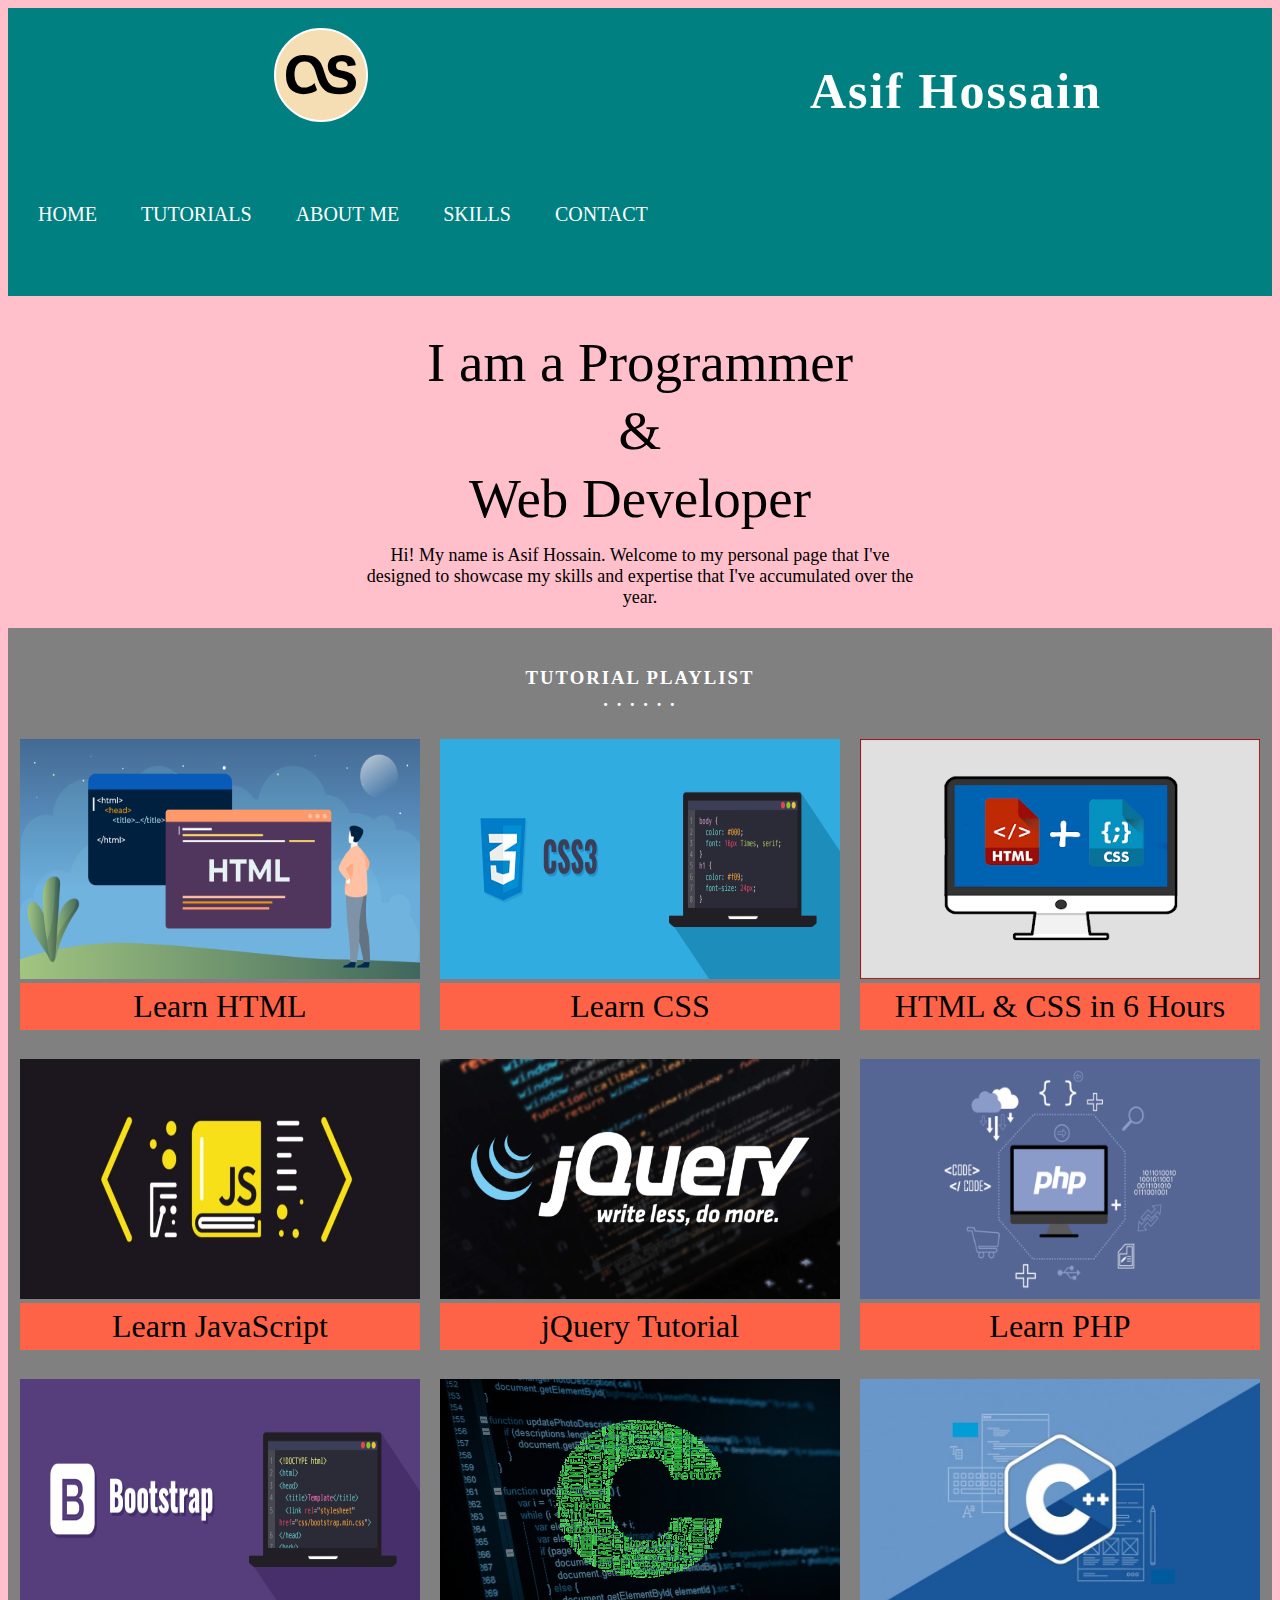
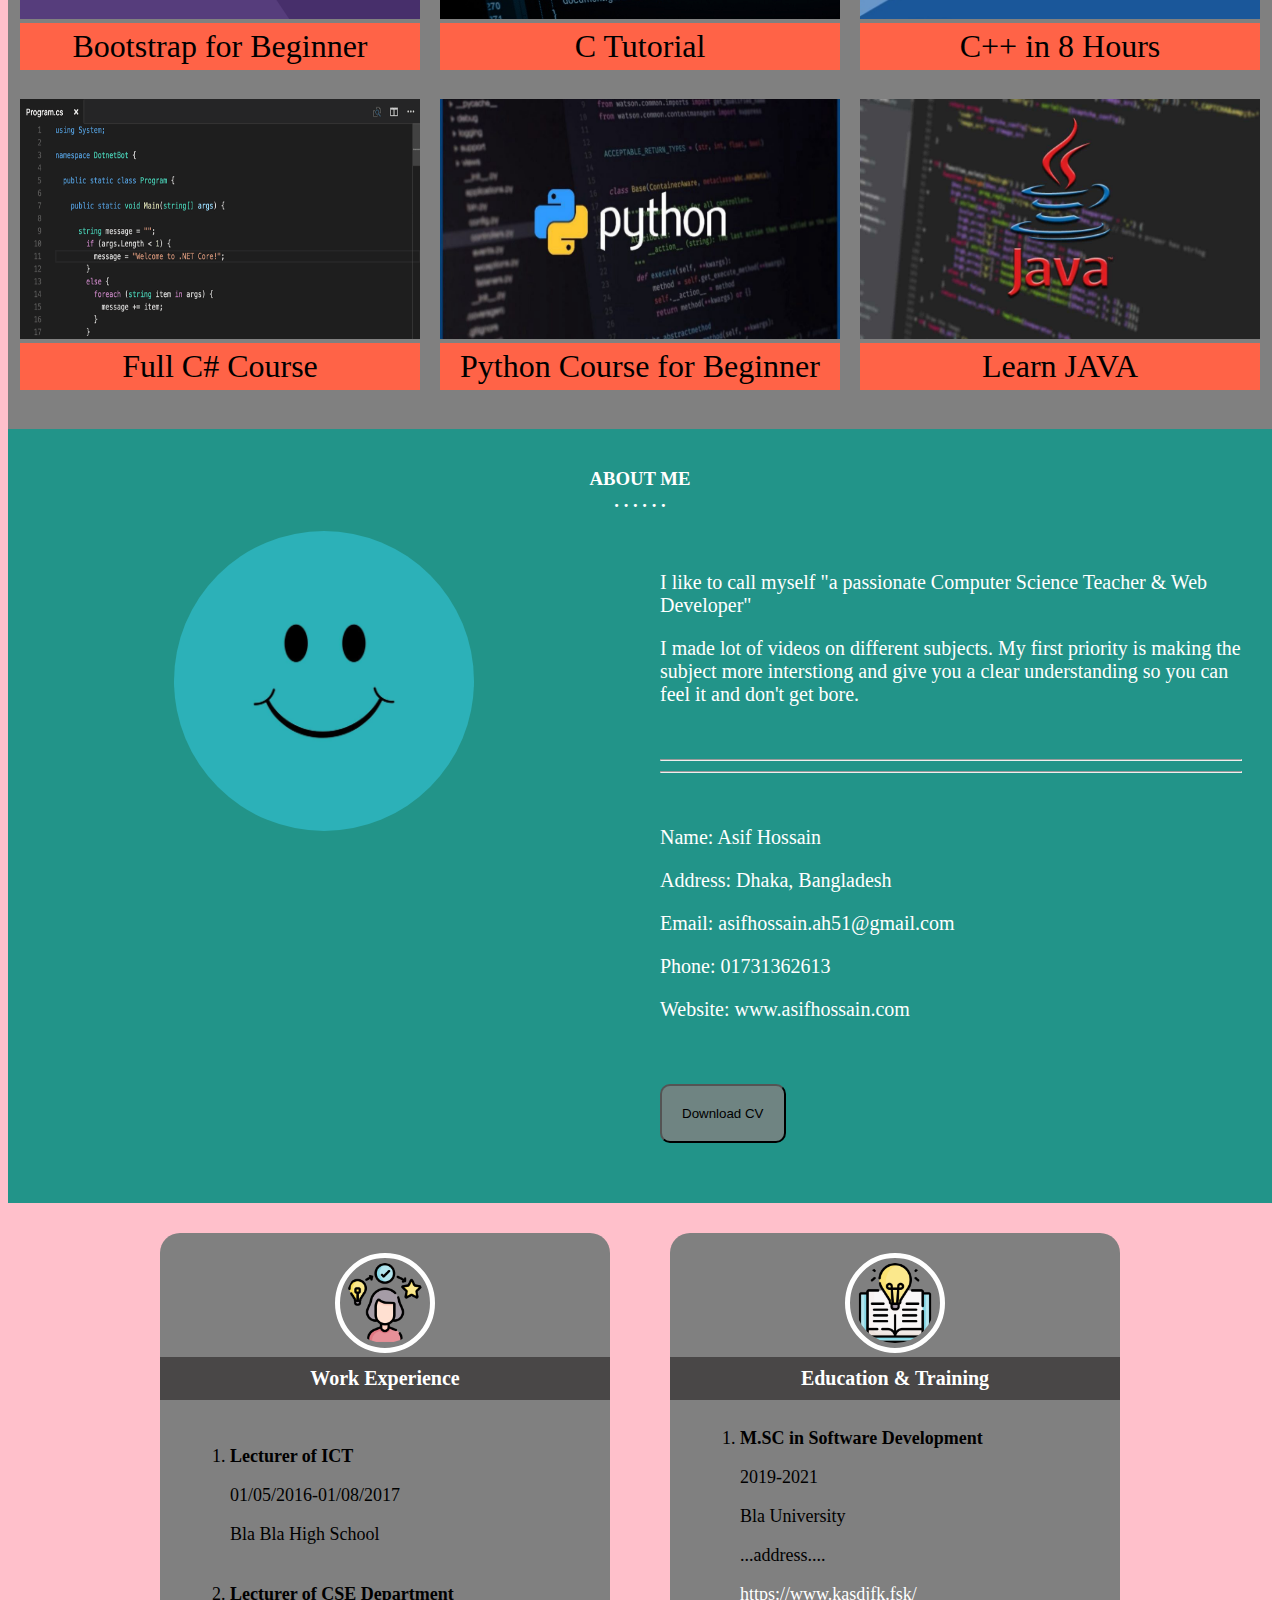
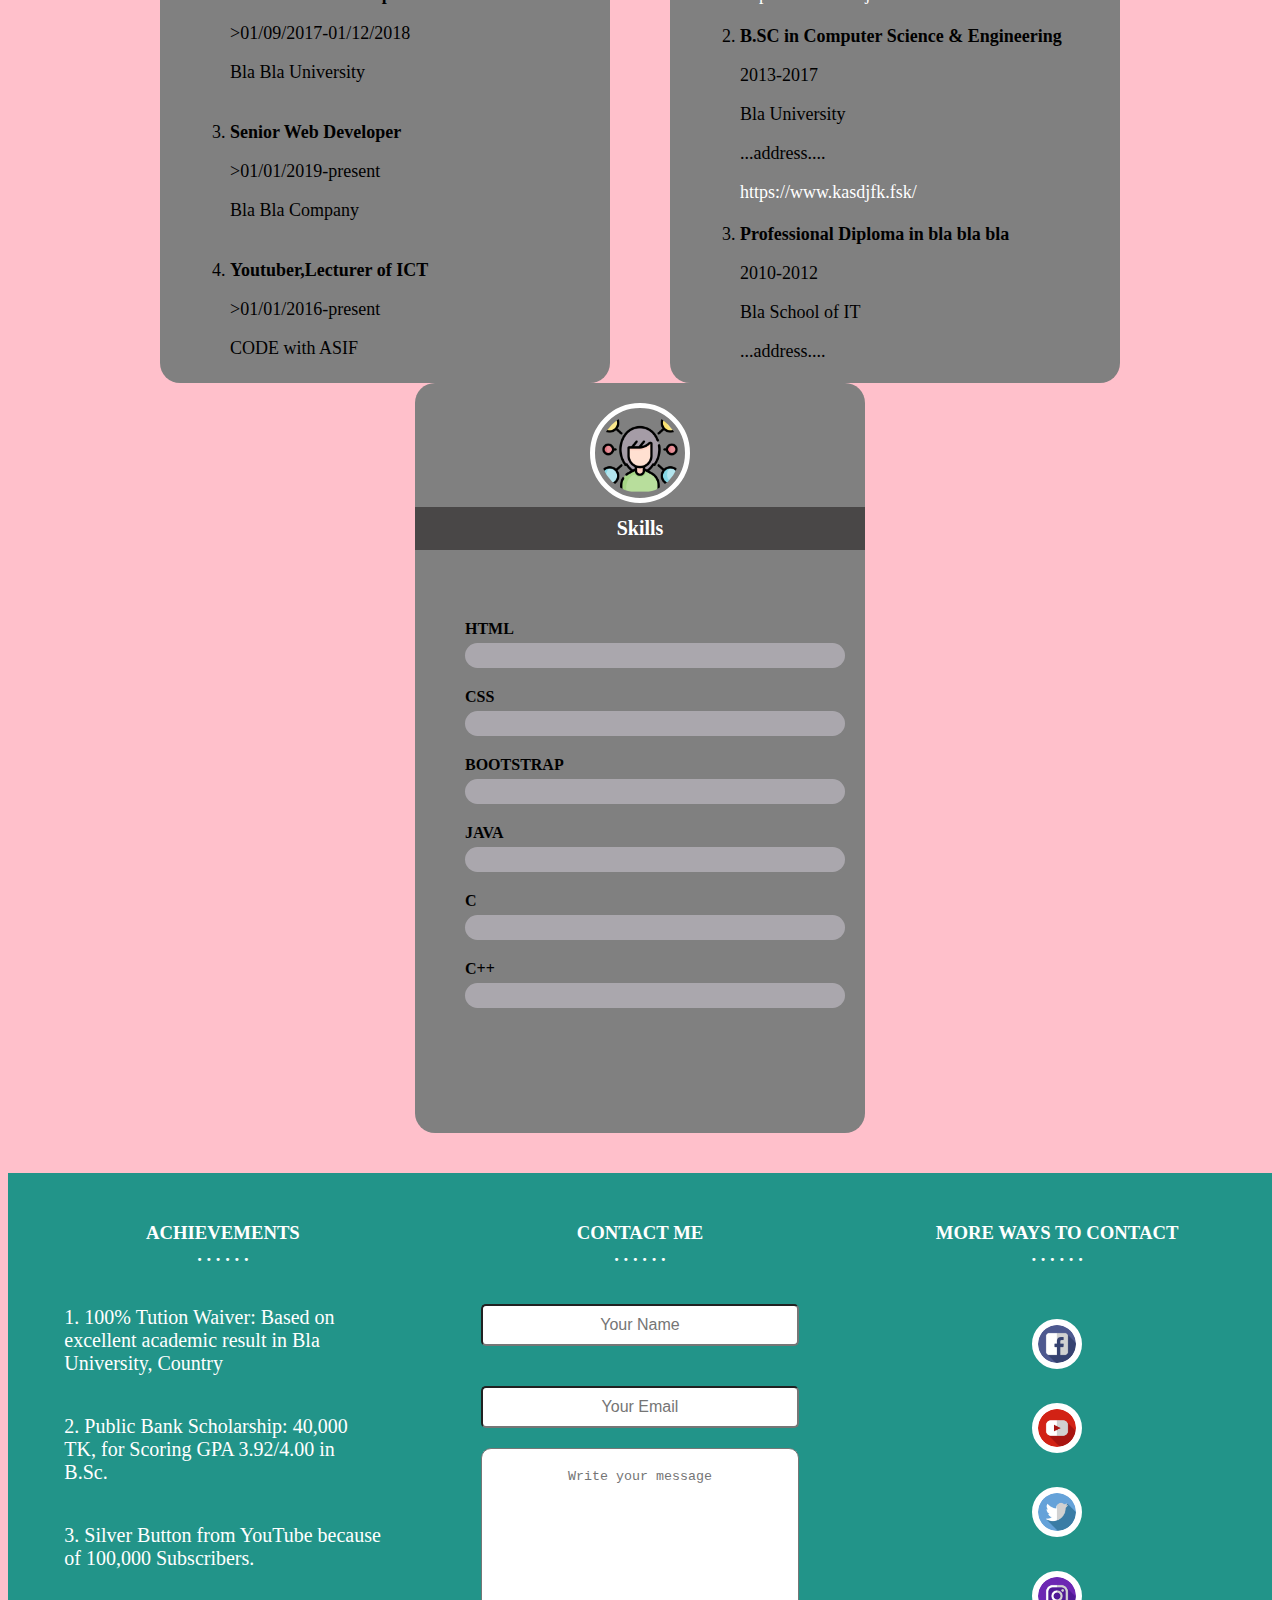
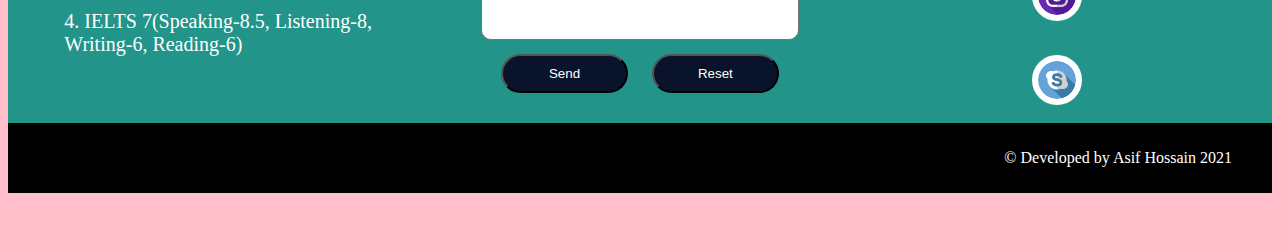
<file: index.html>
<!DOCTYPE html>
<html lang="en">

<head>
    <meta charset="UTF-8">
    <meta http-equiv="X-UA-Compatible" content="IE=edge">
    <meta name="viewport" content="width=device-width, initial-scale=1.0">
    <link rel="stylesheet" href="portfolio.css">
    <link rel="stylesheet" href="https://cdnjs.cloudflare.com/ajax/libs/font-awesome/5.15.3/css/all.min.css">
    <title>Portfolio</title>

</head>

<body>


    <!-- Header Line -->
    <div class="header">
        <div class="fst">
            <div class="logo">
                <i class="fab fa-lastfm"></i>
            </div>
        </div>
        <div class="snd">
            <div class="name">
                <h1>Asif Hossain</h1>
            </div>
        </div>


        <!-- I am a PROGRAMMER -->
        <div class="trd">
            <div class="menu">
                <a href="#home">HOME</a>
                <a href="#tutorials">TUTORIALS</a>
                <a href="#aboutme">ABOUT ME</a>
                <a href="#skills">SKILLS</a>
                <a href="#contactme">CONTACT</a>
            </div>
        </div>
    </div>
    <div class="home" id="home">
        <p>I am a Programmer</p>
        <p>&</p>
        <p>Web Developer</p>
    </div>
    <div class="home2">
        <p> Hi! My name is Asif Hossain. Welcome to my personal page that I've designed to showcase my skills and
            expertise that I've accumulated over the year.</p>
    </div>



    <!-- Tutorial CARDS -->

    <div class="tutorial" id="tutorials">
        <div class="title">
            <h3> TUTORIAL PLAYLIST <br>
                . . . . . . </h3>
        </div>

        <div class="card">
            <img src="html.png" alt="">
            <div class="cardbody">
                <div class="cardtitle"> Learn HTML </div>
            </div>
        </div>
        <div class="card">
            <img src="css.png" alt="">
            <div class="cardbody">
                <div class="cardtitle"> Learn CSS </div>
            </div>
        </div>
        <div class="card">
            <img src="htmlcss.png" alt="">
            <div class="cardbody">
                <div class="cardtitle"> HTML & CSS in 6 Hours</div>
            </div>
        </div>
        <div class="card">
            <img src="javascript.jpg" alt="">
            <div class="cardbody">
                <div class="cardtitle"> Learn JavaScript </div>
            </div>
        </div>

        <div class="card">
            <img src="jquery.jpg" alt="">
            <div class="cardbody">
                <div class="cardtitle"> jQuery Tutorial </div>
            </div>
        </div>
        <div class="card">
            <img src="php.png" alt="">
            <div class="cardbody">
                <div class="cardtitle"> Learn PHP </div>
            </div>
        </div>
        <div class="card">
            <img src="bootstrap.png" alt="">
            <div class="cardbody">
                <div class="cardtitle"> Bootstrap for Beginner </div>
            </div>
        </div>
        <div class="card">
            <img src="c.jpg" alt="">
            <div class="cardbody">
                <div class="cardtitle"> C Tutorial </div>
            </div>
        </div>

        <div class="card">
            <img src="cpp.jpg" alt="">
            <div class="cardbody">
                <div class="cardtitle"> C++ in 8 Hours </div>
            </div>
        </div>
        <div class="card">
            <img src="csharp.png" alt="">
            <div class="cardbody">
                <div class="cardtitle"> Full C# Course </div>
            </div>
        </div>
        <div class="card">
            <img src="python.jpg" alt="">
            <div class="cardbody">
                <div class="cardtitle"> Python Course for Beginner </div>
            </div>
        </div>
        <div class="card">
            <img src="java.jpg" alt="">
            <div class="cardbody">
                <div class="cardtitle"> Learn JAVA </div>
            </div>
        </div>
    </div>



    <!-- ABOUT ME -->

    <div class="aboutme" id="aboutme">
        <div class="title">
            <h3> ABOUT ME <br>
                . . . . . . </h3>
        </div>
        <div class="body1">
            <img src="0.jpg" alt="">
        </div>
        <div class="body2">
            <div class="ptx">
                <p>I like to call myself "a passionate Computer Science Teacher & Web Developer"</p>
                <p>I made lot of videos on different subjects. My first priority is making the subject more interstiong
                    and give you a clear understanding so you can feel it and don't get bore.</p>
                <br> <hr><hr> <br>

                <P> Name: Asif Hossain</P>
                <p> Address: Dhaka, Bangladesh</p>
                <p> Email: asifhossain.ah51@gmail.com</p>
                <p> Phone: 01731362613</p>
                <p> Website: www.asifhossain.com</p>
                <br>
                <p><button><a href="learning.png" style="text-decoration: none; color: black;" download> Download CV</a></button></p>
            </div>
        </div>

    </div>



    <!-- Skills CARD -->

    <div class="skills" id="skills">
        <div class="card">
            <div class="slogo"><img src="experience.png" alt=""></div>
            <div class="title"> Work Experience </div>
            <br>

            <div class="list">
                <ol>
                    <li>
                        <b>Lecturer of ICT</b>
                        <p>01/05/2016-01/08/2017</p>
                        <p>Bla Bla High School</p>
    
                    </li>
                    <br>
    
                    <li>
                        <b>Lecturer of CSE Department</b>
                        <p>>01/09/2017-01/12/2018</p>
                        <p>Bla Bla University</p>
                    </li>
                    <br>
    
                    <li>
                        <b>Senior Web Developer</b>
                        <p>>01/01/2019-present</p>
                        <p>Bla Bla Company</p>
                    </li>
                    <br>

                    <li>
                        <b>Youtuber,Lecturer of ICT</b>
                        <p>>01/01/2016-present</p>
                        <p>CODE with ASIF</p>
                    </li>
    
                </ol>
            </div>
        </div>
        <div class="card">
            <div class="slogo"><img src="learning.png" alt=""></div>
            <div class="title"> Education & Training </div>
            <div class="list">
                <ol>
                    <li>
                        <b>M.SC in Software Development</b>
                        <p>2019-2021</p>
                        <p>Bla University</p>
                        <p>...address....</p>
                        <a href="#">https://www.kasdjfk.fsk/</a>
    
                    </li>
                    <br>
    
                    <li>
                        <b>B.SC in Computer Science & Engineering</b>
                        <p>2013-2017</p>
                        <p>Bla University</p>
                        <p>...address....</p>
                        <a href="#">https://www.kasdjfk.fsk/</a>
                    </li>
                    <br>
    
                    <li>
                        <b>Professional Diploma in bla bla bla</b>
                        <p>2010-2012</p>
                        <p>Bla School of IT</p>
                        <p>...address....</p>
                        
                    </li>
                </ol>
            </div>
        </div>
        <div class="card">
            <div class="slogo"><img src="skill.png" alt=""></div>
            <div class="title"> Skills </div>

            <div class="skillcontainer">

                <ul>
        
                    <li class="html">html</li>
                    <li class="css">css</li>
                    <li class="boot">Bootstrap</li>
                    <li class="java">java</li>
                    <li class="c">c</li>
                    <li class="cpp">c++</li>
                </ul>
        </div>
    </div>


    <!-- CONTACT ME -->


    <div class="contactme" id="contactme">

        <div class="card achievements">
            <div class="title">
                <h3> ACHIEVEMENTS <br>
                    . . . . . . </h3>
            </div>

            <div class="body">
                <p>1. 100% Tution Waiver: Based on excellent academic result in Bla University, Country</p>
                <p>2. Public Bank Scholarship: 40,000 TK, for Scoring GPA 3.92/4.00 in B.Sc.</p>
                <p>3. Silver Button from YouTube because of 100,000 Subscribers.</p>
                <p>4. IELTS 7(Speaking-8.5, Listening-8, Writing-6, Reading-6)
                    <br><br>
                </p>
            </div>

        </div>
        <div class="card contacts">
            <div class="title">
                <h3> CONTACT ME <br>
                    . . . . . . </h3>
            </div>
            <div class="body">
                <form action="mailto:asifhossain.ah51@gmail.com" method="post" enctype="text/plain">
                    <input type="text" name="MyName" placeholder="Your Name">
                    <input type="email" name="MyEmail" placeholder="Your Email">
                    <textarea name="MyMessage" id="" cols="30" rows="10" placeholder="Write your message"></textarea>
                    <input type="submit" value="Send">
                    <input type="reset" value="Reset">
                </form>

            </div>

        </div>
        <div class="card more">
            <div class="title">
                <h3> MORE WAYS TO CONTACT <br>
                    . . . . . . </h3>
            </div>
            <div class="body">
                <img src="facebook.png" alt="">
                <img src="youtube.png" alt="">
                <img src="twitter.png" alt="">
                <img src="instagram.png" alt="">
                <img src="skype.png" alt="">
                <img src="linkedin.png" alt="">
            </div>

        </div>
    </div>




    <!-- Footer-->

    <div class="footer" >
        <p> &copy; Developed by Asif Hossain 2021</p>
    </div>
</body>

</html>
</file>
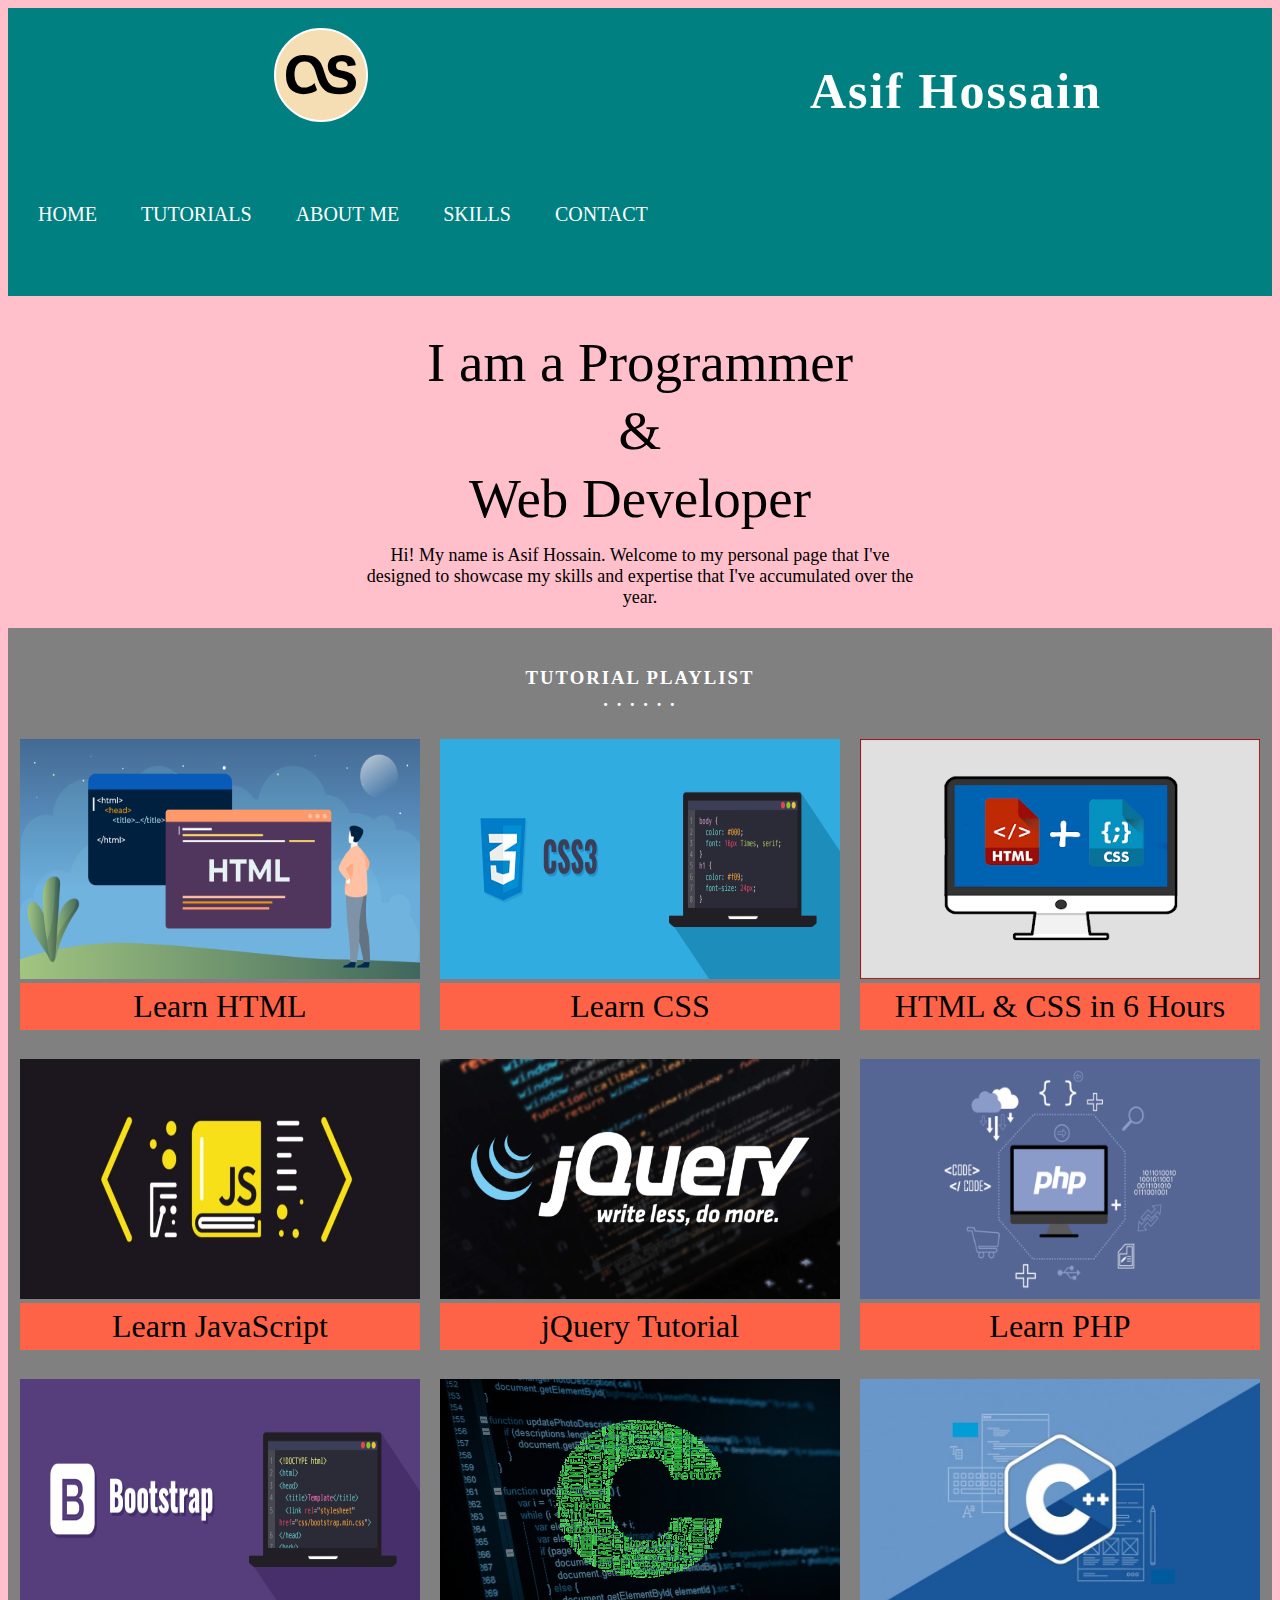
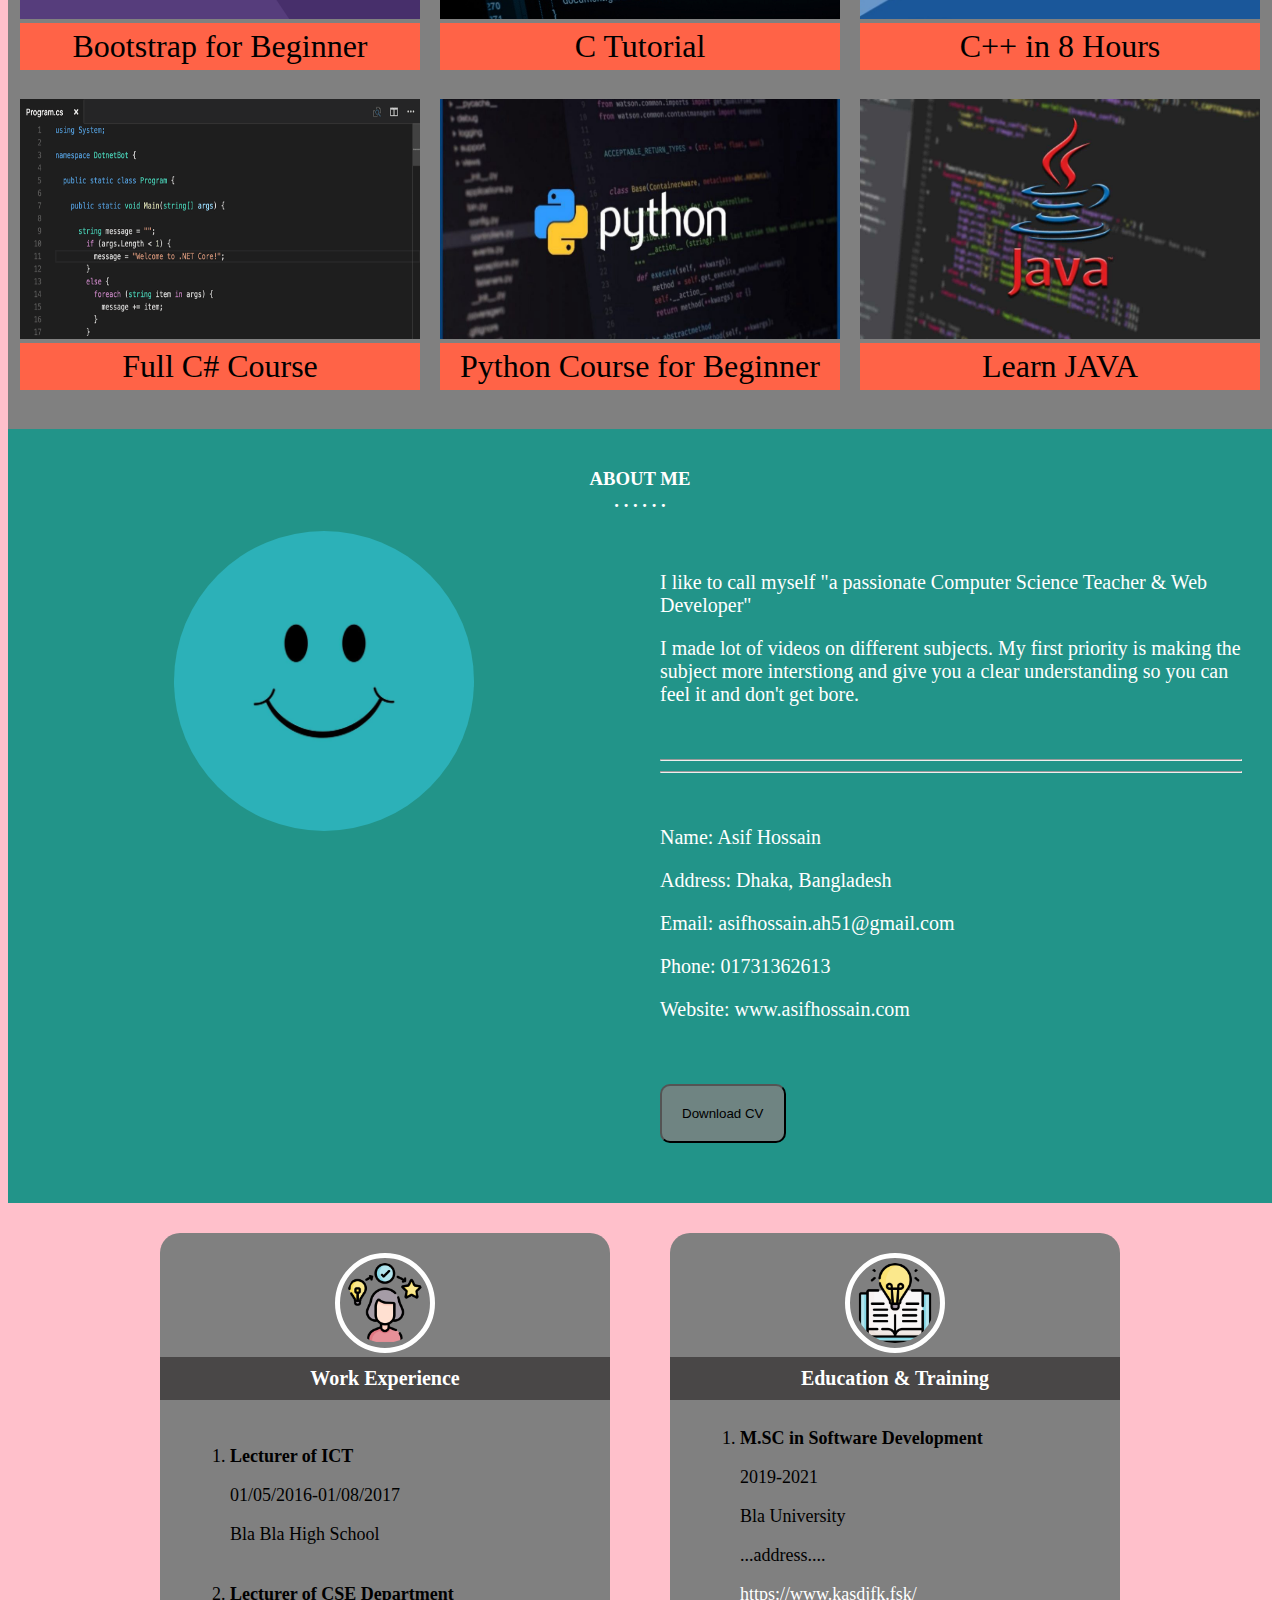
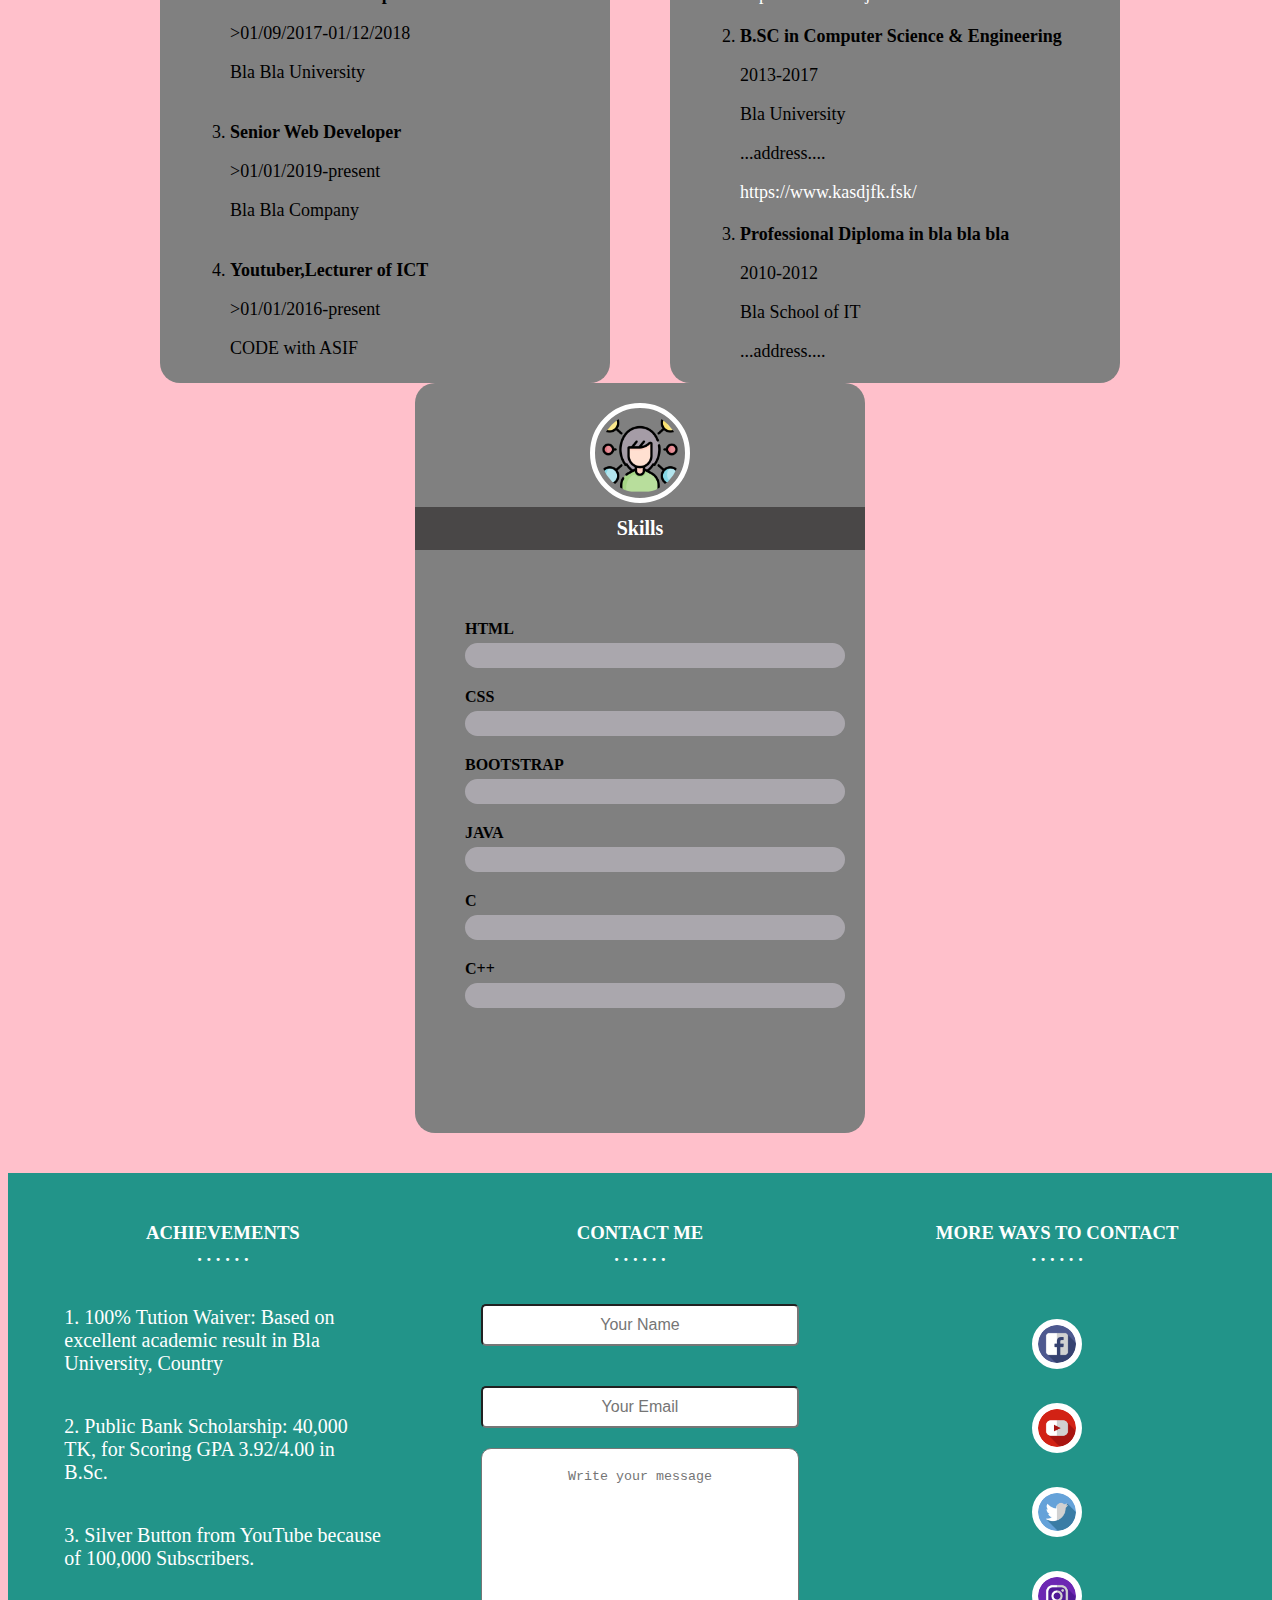
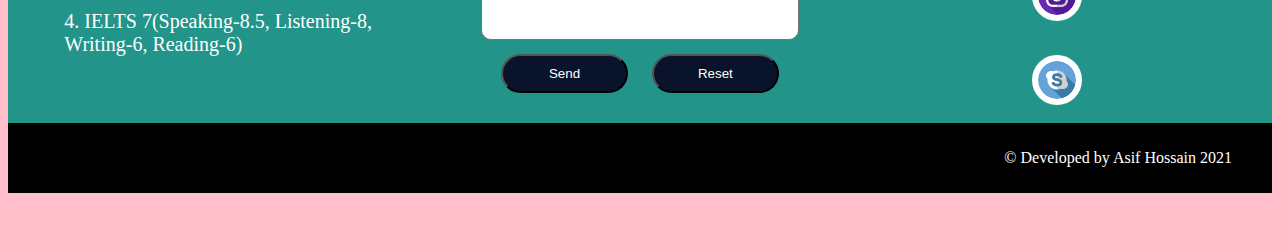
<file: portfolio.html>
<!DOCTYPE html>
<html lang="en">

<head>
    <meta charset="UTF-8">
    <meta http-equiv="X-UA-Compatible" content="IE=edge">
    <meta name="viewport" content="width=device-width, initial-scale=1.0">
    <link rel="stylesheet" href="portfolio.css">
    <link rel="stylesheet" href="https://cdnjs.cloudflare.com/ajax/libs/font-awesome/5.15.3/css/all.min.css">
    <title>Portfolio</title>

</head>

<body>


    <!-- Header Line -->
    <div class="header">
        <div class="fst">
            <div class="logo">
                <i class="fab fa-lastfm"></i>
            </div>
        </div>
        <div class="snd">
            <div class="name">
                <h1>Asif Hossain</h1>
            </div>
        </div>


        <!-- I am a PROGRAMMER -->
        <div class="trd">
            <div class="menu">
                <a href="#home">HOME</a>
                <a href="#tutorials">TUTORIALS</a>
                <a href="#aboutme">ABOUT ME</a>
                <a href="#skills">SKILLS</a>
                <a href="#contactme">CONTACT</a>
            </div>
        </div>
    </div>
    <div class="home" id="home">
        <p>I am a Programmer</p>
        <p>&</p>
        <p>Web Developer</p>
    </div>
    <div class="home2">
        <p> Hi! My name is Asif Hossain. Welcome to my personal page that I've designed to showcase my skills and
            expertise that I've accumulated over the year.</p>
    </div>



    <!-- Tutorial CARDS -->

    <div class="tutorial" id="tutorials">
        <div class="title">
            <h3> TUTORIAL PLAYLIST <br>
                . . . . . . </h3>
        </div>

        <div class="card">
            <img src="html.png" alt="">
            <div class="cardbody">
                <div class="cardtitle"> Learn HTML </div>
            </div>
        </div>
        <div class="card">
            <img src="css.png" alt="">
            <div class="cardbody">
                <div class="cardtitle"> Learn CSS </div>
            </div>
        </div>
        <div class="card">
            <img src="htmlcss.png" alt="">
            <div class="cardbody">
                <div class="cardtitle"> HTML & CSS in 6 Hours</div>
            </div>
        </div>
        <div class="card">
            <img src="javascript.jpg" alt="">
            <div class="cardbody">
                <div class="cardtitle"> Learn JavaScript </div>
            </div>
        </div>

        <div class="card">
            <img src="jquery.jpg" alt="">
            <div class="cardbody">
                <div class="cardtitle"> jQuery Tutorial </div>
            </div>
        </div>
        <div class="card">
            <img src="php.png" alt="">
            <div class="cardbody">
                <div class="cardtitle"> Learn PHP </div>
            </div>
        </div>
        <div class="card">
            <img src="bootstrap.png" alt="">
            <div class="cardbody">
                <div class="cardtitle"> Bootstrap for Beginner </div>
            </div>
        </div>
        <div class="card">
            <img src="c.jpg" alt="">
            <div class="cardbody">
                <div class="cardtitle"> C Tutorial </div>
            </div>
        </div>

        <div class="card">
            <img src="cpp.jpg" alt="">
            <div class="cardbody">
                <div class="cardtitle"> C++ in 8 Hours </div>
            </div>
        </div>
        <div class="card">
            <img src="csharp.png" alt="">
            <div class="cardbody">
                <div class="cardtitle"> Full C# Course </div>
            </div>
        </div>
        <div class="card">
            <img src="python.jpg" alt="">
            <div class="cardbody">
                <div class="cardtitle"> Python Course for Beginner </div>
            </div>
        </div>
        <div class="card">
            <img src="java.jpg" alt="">
            <div class="cardbody">
                <div class="cardtitle"> Learn JAVA </div>
            </div>
        </div>
    </div>



    <!-- ABOUT ME -->

    <div class="aboutme" id="aboutme">
        <div class="title">
            <h3> ABOUT ME <br>
                . . . . . . </h3>
        </div>
        <div class="body1">
            <img src="0.jpg" alt="">
        </div>
        <div class="body2">
            <div class="ptx">
                <p>I like to call myself "a passionate Computer Science Teacher & Web Developer"</p>
                <p>I made lot of videos on different subjects. My first priority is making the subject more interstiong
                    and give you a clear understanding so you can feel it and don't get bore.</p>
                <br> <hr><hr> <br>

                <P> Name: Asif Hossain</P>
                <p> Address: Dhaka, Bangladesh</p>
                <p> Email: asifhossain.ah51@gmail.com</p>
                <p> Phone: 01731362613</p>
                <p> Website: www.asifhossain.com</p>
                <br>
                <p><button> Download CV</button></p>
            </div>
        </div>

    </div>



    <!-- Skills CARD -->

    <div class="skills" id="skills">
        <div class="card">
            <div class="slogo"><img src="experience.png" alt=""></div>
            <div class="title"> Work Experience </div>
            <br>

            <div class="list">
                <ol>
                    <li>
                        <b>Lecturer of ICT</b>
                        <p>01/05/2016-01/08/2017</p>
                        <p>Bla Bla High School</p>
    
                    </li>
                    <br>
    
                    <li>
                        <b>Lecturer of CSE Department</b>
                        <p>>01/09/2017-01/12/2018</p>
                        <p>Bla Bla University</p>
                    </li>
                    <br>
    
                    <li>
                        <b>Senior Web Developer</b>
                        <p>>01/01/2019-present</p>
                        <p>Bla Bla Company</p>
                    </li>
                    <br>

                    <li>
                        <b>Youtuber,Lecturer of ICT</b>
                        <p>>01/01/2016-present</p>
                        <p>CODE with ASIF</p>
                    </li>
    
                </ol>
            </div>
        </div>
        <div class="card">
            <div class="slogo"><img src="learning.png" alt=""></div>
            <div class="title"> Education & Training </div>
            <div class="list">
                <ol>
                    <li>
                        <b>M.SC in Software Development</b>
                        <p>2019-2021</p>
                        <p>Bla University</p>
                        <p>...address....</p>
                        <a href="#">https://www.kasdjfk.fsk/</a>
    
                    </li>
                    <br>
    
                    <li>
                        <b>B.SC in Computer Science & Engineering</b>
                        <p>2013-2017</p>
                        <p>Bla University</p>
                        <p>...address....</p>
                        <a href="#">https://www.kasdjfk.fsk/</a>
                    </li>
                    <br>
    
                    <li>
                        <b>Professional Diploma in bla bla bla</b>
                        <p>2010-2012</p>
                        <p>Bla School of IT</p>
                        <p>...address....</p>
                        
                    </li>
                </ol>
            </div>
        </div>
        <div class="card">
            <div class="slogo"><img src="skill.png" alt=""></div>
            <div class="title"> Skills </div>

            <div class="skillcontainer">

                <ul>
        
                    <li class="html">html</li>
                    <li class="css">css</li>
                    <li class="boot">Bootstrap</li>
                    <li class="java">java</li>
                    <li class="c">c</li>
                    <li class="cpp">c++</li>
                </ul>
        </div>
    </div>


    <!-- CONTACT ME -->


    <div class="contactme" id="contactme">

        <div class="card achievements">
            <div class="title">
                <h3> ACHIEVEMENTS <br>
                    . . . . . . </h3>
            </div>

            <div class="body">
                <p>1. 100% Tution Waiver: Based on excellent academic result in Bla University, Country</p>
                <p>2. Public Bank Scholarship: 40,000 TK, for Scoring GPA 3.92/4.00 in B.Sc.</p>
                <p>3. Silver Button from YouTube because of 100,000 Subscribers.</p>
                <p>4. IELTS 7(Speaking-8.5, Listening-8, Writing-6, Reading-6)
                    <br><br>
                </p>
            </div>

        </div>
        <div class="card contacts">
            <div class="title">
                <h3> CONTACT ME <br>
                    . . . . . . </h3>
            </div>
            <div class="body">
                <form action="mailto:asifhossain.ah51@gmail.com" method="post" enctype="text/plain">
                    <input type="text" name="MyName" placeholder="Your Name">
                    <input type="email" name="MyEmail" placeholder="Your Email">
                    <textarea name="MyMessage" id="" cols="30" rows="10" placeholder="Write your message"></textarea>
                    <input type="submit" value="Send">
                    <input type="reset" value="Reset">
                </form>

            </div>

        </div>
        <div class="card more">
            <div class="title">
                <h3> MORE WAYS TO CONTACT <br>
                    . . . . . . </h3>
            </div>
            <div class="body">
                <img src="facebook.png" alt="">
                <img src="youtube.png" alt="">
                <img src="twitter.png" alt="">
                <img src="instagram.png" alt="">
                <img src="skype.png" alt="">
                <img src="linkedin.png" alt="">
            </div>

        </div>
    </div>




    <!-- Footer-->

    <div class="footer" >
        <p> &copy; Developed by Asif Hossain 2021</p>
    </div>
</body>

</html>
</file>
<file: portfolio.css>
*{
    box-sizing: border-box;
}
.header{
    box-sizing: border-box;
    display:flex ;
    flex-wrap: wrap;
    background-color: teal;
    padding: 20px 0;
}
.fst{width: 30%;
    margin: 0 auto;}
.snd{width: 30%;
    margin: 0 auto;}
.trt{width: 40%;
    margin: 0 auto;}
.logo{
    height: 100px;
    width: 100px;
    font-size: 70px;
    margin: auto auto;
}
i{
    border: 2px solid white;
    background-color:wheat;
    border-radius: 50%;
    padding: 10px;
}
.name{
    color: white;
    height: max-content;
    width: max-content;
    margin: 0 auto;
    font-size: 25px;
    letter-spacing: 2px
}
.menu{
    height: max-content;
    width: max-content;
    margin: 50px 10px;
}
.menu a{
    text-decoration: none;
    color: white;
    margin: 40px 20px;
    font-size: 20px;
}

/* MENU ENDS HERE..... */



/* HOME DESCRIPTION STARTS....... */


.home{
    margin: 0 auto;
    text-align: center;
    font-family: Brush Script MT, Brush Script Std, cursive;
    font-size: 55px;
    padding: 30px 0 10px 0;
}
.home > p{
    margin: 5px 0;
}
.home2 > p{
    width: 550px;
    text-align: center;
    margin: 0 auto;
    padding-bottom: 20px;
    font-size: 18px;
}


/* TUTORIAL STARTS...... */


.tutorial{
    background-color: gray;
    text-align: center;
    padding: 20px 0;

    box-sizing: border-box;
    display: flex;
    flex-wrap: wrap;
    justify-content: center;
    align-items: center;
}
.tutorial > .title{
    color: white;
    width: 100%;
    letter-spacing: 2px;
}
.card{
    width: 400px;
    height: 300px;
    margin: 10px;
    box-sizing: border-box;
}
.cardbody{
    padding: 5px;
    background-color: tomato;
}
.cardbody > .cardtitle{
    font-size: 2rem;
    text-align: center;
}
img{
    width: 100%;
    height: 80%;
}

/*  ABOUT  ME  STARTS */
.aboutme{
    background-color: rgb(34, 148, 137);
    text-align: center;
    padding: 20px 0;
    color: white;

    box-sizing: border-box;
    display: flex;
    flex-wrap: wrap;
}
.aboutme > .title{
    width: 100%;
}
.aboutme > .body1{
    width: 50%;
}
.aboutme > .body2{
    width: 50%;
    padding-right: 10px ;

}
.aboutme > .body1 > img{
    height: 300px;
    width: 300px;
    border-radius: 50%;
}
.ptx{
    padding: 20px;
    text-align: left;
    font-size: 20px;
}
.btn{
    margin: 0 auto;
}
button{
    background-color: rgba(128, 128, 128, 0.829);
    padding: 20px;
    border-radius: 10px;
} 

/* Skills CARD */

.skills{
    text-align: center;
    padding: 30px 0;

    box-sizing: border-box;
    display: flex;
    flex-wrap: wrap;
    justify-content: center;
    align-items: center;
}
.skills > .card{
    background-color: gray;
    box-sizing: border-box;
    height:750px;
    width: 450px;
    border-radius: 20px;
    margin: 0 30px;
}
.skills > .card > .slogo > img{
    font-size: 60px;
    height: 100px;
    width: 100px;
    padding: 5px;
    border: 5px solid white;
    border-radius: 50%;
    background-color: transparent;
    margin-top: 20px;
}
.skills > .card > .title{
    width: 100%;
    background-color: rgb(73, 71, 71);
    text-align: center;
    font-size: 20px;
    color: white;
    padding: 10px;
    font-weight: bold;
}
.skills > .card > .list{
    text-align: left;
    padding: 10px 30px;
    font-size: 18px;
}
.skills > .card > .list > ol > li > a{
    text-decoration: none;
    color: white;
}

/* skills animation */

.skillcontainer{
    background-color: grey;
    width: 100%;
    padding: 20px 20px 20px 10px;
    text-align: left;
}
.skillcontainer li{
    list-style-type: none;
    margin: 50px 0;
    font-weight: bolder;
    text-transform: uppercase;
    position: relative;
}

.skillcontainer li::before{
    content: '';
    position: absolute;
    top: calc(100% + 5px );
    left: 0;


    background-color: rgb(170,167,173);
    width: 100%;
    height: 25px;
    border-radius: 1000px;
}

.skillcontainer li::after{
    content: '';
    position: absolute;
    top: calc(100% + 5px );
    left: 0;


    background-color: rgb(249,249,250);
    width: 0;
    height: 25px;
    border-radius: 1000px;

    animation-duration: 3s;
    animation-timing-function: linear;
    animation-delay: 1s;
    /* animation-iteration-count: 1;
    animation-direction: forward; */
    animation-fill-mode: forwards;
}

.skillcontainer li.html::after{
    animation-name: html;

}
@keyframes html{
    to{
        width: 90%;
        background-color: tomato;
    }
}

.skillcontainer li.css::after{
    animation-name: css;

}
@keyframes css{
    to{
        width: 70%;
        background-color: rgba(255, 99, 71, 0.815);
    }
}

.skillcontainer li.c::after{
    animation-name: c;

}
@keyframes c{
    to{
        width: 50%;
        background-color: rgba(255, 99, 71, 0.602);
    }
}

.skillcontainer li.cpp::after{
    animation-name: cpp;

}
@keyframes cpp{
    to{
        width: 30%;
        background-color: rgba(255, 99, 71, 0.335);
    }
}

/* skills animation bar ends */


/* CONTACT ME STARTS..... */


.contactme{
    margin-top: 40px;
    width: 100%;
    height: 550px;
    text-align: center;
    padding: 30px 0;
    background-color: rgb(34, 148, 137);

    box-sizing: border-box;
    display: flex;
    flex-wrap: wrap;
    justify-content: center;
    /* align-items: center; */
}
.contactme > .card{
    box-sizing: border-box;
    width: 33%;
    margin: 0;
    padding: 0 50px;
    color: white;
} 
.contactme > .card > .title{
    width: 100%;
}

.achievements p{
    text-align: left;
    padding-top: 20px;
    font-size: 20px;
}

input[type=text],input[type=email]{
    width: 100%;
    padding: 10px 20px;
    font-size: 1rem;
    margin: 20px 0;
    box-sizing: border-box;
    text-align: center;
    border-radius: 5px;
}
textarea{
    resize: none;
    width: 100%;
    padding: 20px;
    border-radius: 10px;
    text-align: center;
}
input[type=submit],input[type=reset]{
    width: 40%;
    margin: 10px;
    padding: 10px;
    background-color: rgb(9, 19, 44);
    cursor: pointer;
    border-radius: 50px;
    color: white;
}
.more > .body{
    padding: 20px 80px;
}
.more > .body > img{
    height: 50px;
    width: 50px;
    border: 5px solid white;
    border-radius: 50%;
    padding: 1px;
    background-color: white;
    margin: 15px;
}
.more > .body > img:hover{
    height: 80px;
    width: 80px;
}

/* Footer Starts */
.footer{
    background-color: black;
    color: white;
    padding: 10px 40px;
    width: 100%;
    text-align: right;
}



/* other screens.....Media Queries */

/* Extra small devices (phones, 600px and down) */
@media only screen and (max-width: 600px) {
}

/* Small devices (portrait tablets and large phones, 600px and up) */
@media only screen and (min-width: 600px) {
    body{
        background-color: red;
    }
}

/* Medium devices (landscape tablets, 768px and up) */
@media only screen and (min-width: 768px) {
    body{
        background-color: blue;
    }
}

/* Large devices (laptops/desktops, 992px and up) */
@media only screen and (min-width: 992px) {
    body{
        background-color: purple;
    }
}

/* Extra large devices (large laptops and desktops, 1200px and up) */
@media only screen and (min-width: 1200px) {
    body{
        background-color: pink;
    }
}
</file>
